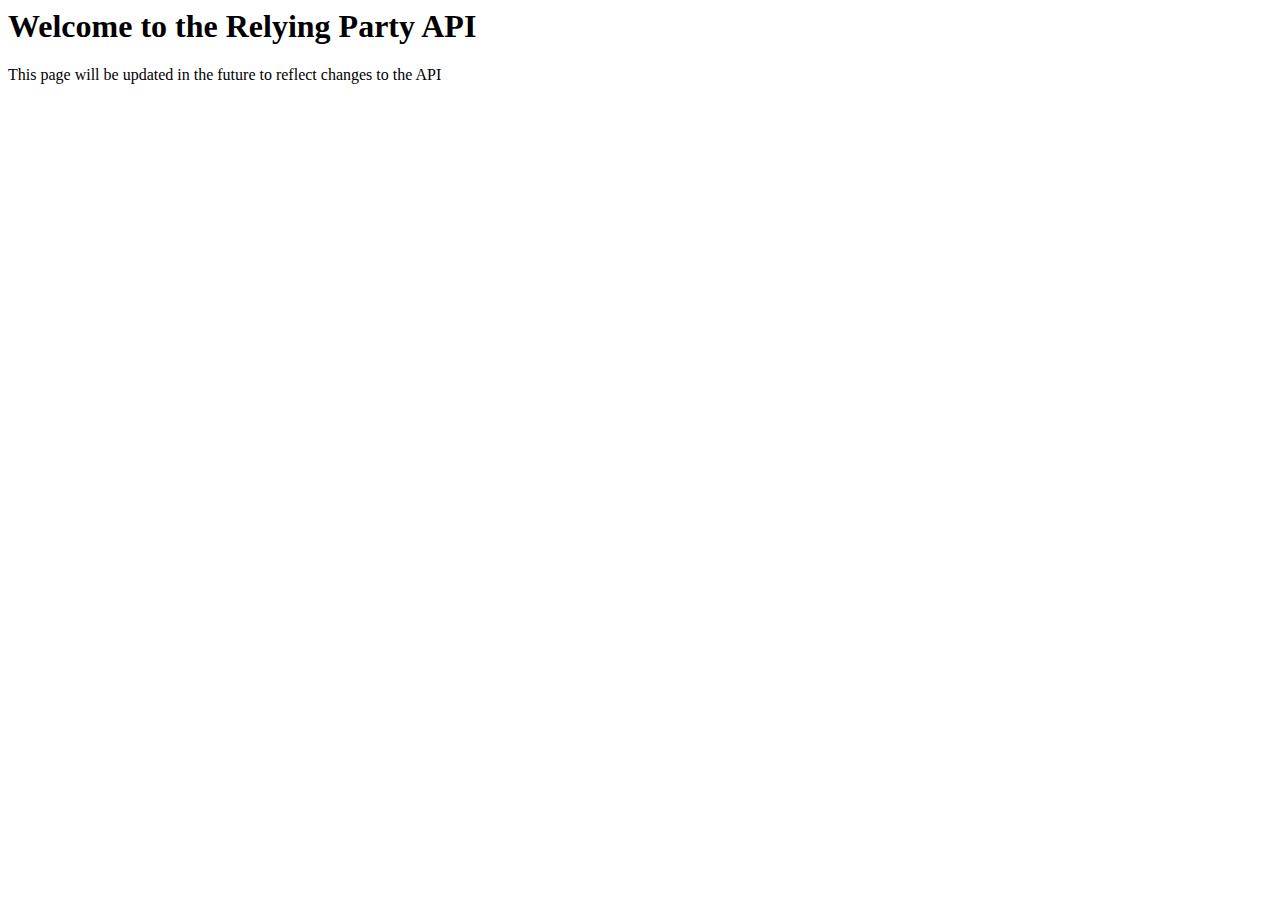
<file: RP/templates/html/instructions.html>
<html lang="en">
<head>
    <meta charset="UTF-8">
    <title>API Instructions</title>
</head>
<body>
    <h1>Welcome to the Relying Party API</h1>
    <p>This page will be updated in the future to reflect changes to the API</p>
</body>
</html>
</file>
